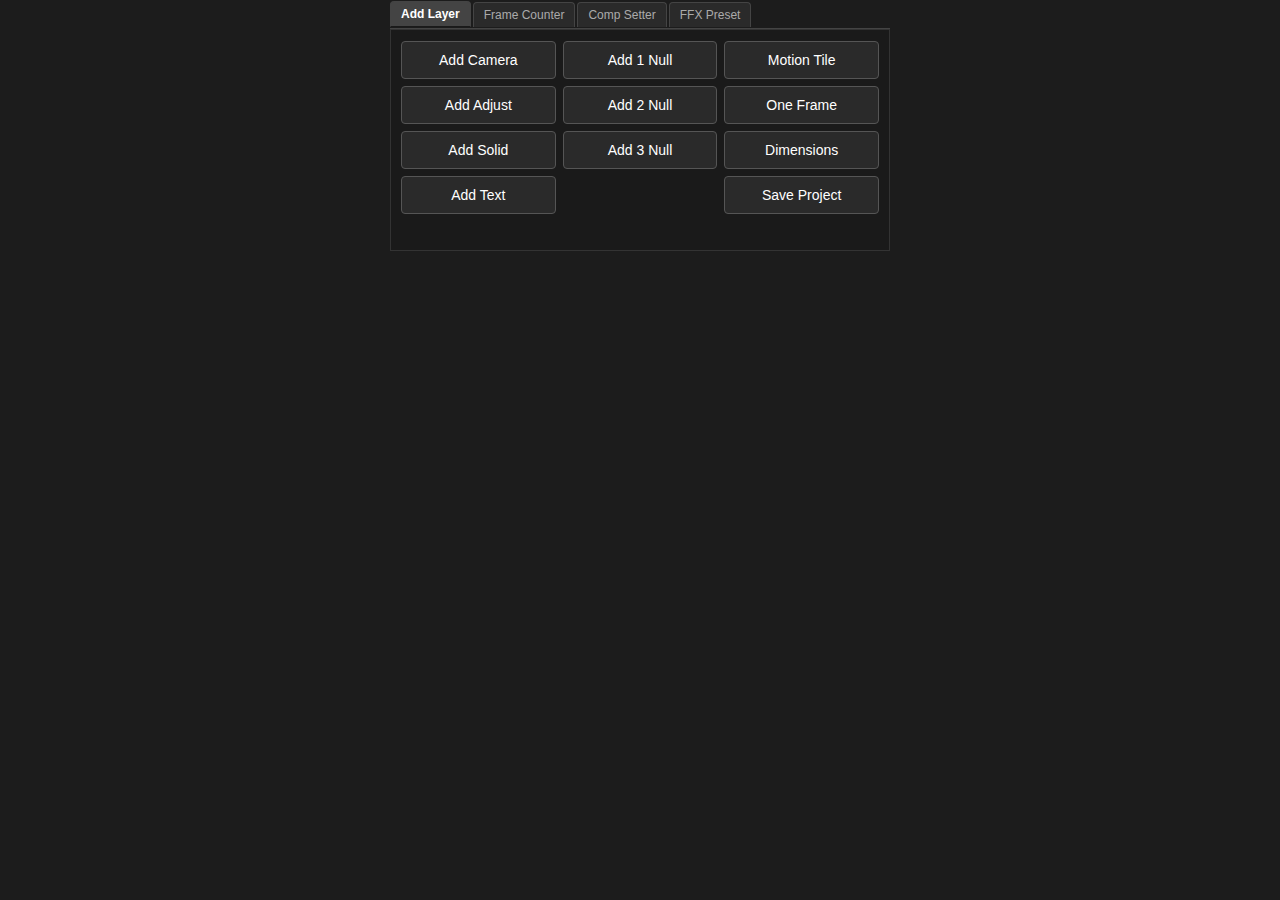
<file: index.html>
<!-- index.html -->
<!DOCTYPE html>
<html lang="en">
<head>
  <meta charset="UTF-8" />
  <title>AddLayerPanelCEP Dark theme</title>
  <link rel="stylesheet" href="style.css" />
  <script src="lib/CSInterface.js"></script>
  <script src="main.js" defer></script>
</head>
<body>
  <div class="tab-container">
    <ul class="tabs">
      <li class="tab-button active" data-tab="tab1">Add Layer</li>
      <li class="tab-button"        data-tab="tab2">Frame Counter</li>
      <li class="tab-button"        data-tab="tab3">Comp Setter</li>
      <li class="tab-button"        data-tab="tab4">FFX Preset</li>
    </ul>

    <!-- タブ1：Add Layer -->
    <div id="tab1" class="tab-content active">
      <div class="button-grid">
        <button id="btn-add-camera">Add Camera</button>
        <button id="btn-add-null-1">Add 1 Null</button>
        <button id="btn-add-motion-tile">Motion Tile</button>

        <button id="btn-add-adjustment">Add Adjust</button>
        <button id="btn-add-null-2">Add 2 Null</button>
        <button id="btn-add-one-frame">One Frame</button>

        <button id="btn-add-solid">Add Solid</button>
        <button id="btn-add-null-3">Add 3 Null</button>
        <button id="btn-split-dimensions">Dimensions</button>

        <button id="btn-add-text">Add Text</button>
        <div></div> <!-- 空セル -->
        <button id="btn-save-project">Save Project</button>
      </div>
    </div>

    <!-- タブ2：Frame Counter -->
    <div id="tab2" class="tab-content">
      <div class="frame-counter">
        <div class="btn-group">
          <button id="btnStart">Count Start</button>
          <button id="btnEnd">Count End</button>
        </div>
        <textarea id="resultBox" readonly></textarea>
      </div>
    </div>

    <!-- タブ3：Comp Setter -->
    <div id="tab3" class="tab-content">
      <div class="comp-setter">
        <div class="row">
          <label>W: <input type="number" id="compWidth" value="1920" /></label>
          <label>H: <input type="number" id="compHeight" value="1080" /></label>
          <label>FPS: <input type="number" step="0.01" id="compFps" value="29.97" /></label>
        </div>

        <div class="row">
          <label>Preset:
            <select id="presetResolution">
              <option value="">-- Resolution --</option>
              <option value="1920x1080">1920 x 1080</option>
              <option value="1600x1080">1600 x 1080</option>
              <option value="1080x1080">1080 x 1080</option>
              <option value="active">From Active Comp</option>
            </select>
          </label>

          <label>Preset:
            <select id="presetFramerate">
              <option value="">-- FPS --</option>
              <option value="15">15</option>
              <option value="18">18</option>
              <option value="20">20</option>
              <option value="24">24</option>
              <option value="30">30</option>
              <option value="active">From Active Comp</option>
            </select>
          </label>
        </div>

        <div class="row">
          <label><input type="checkbox" id="setDuration" /> Set Duration</label>
          <input type="number" id="compDuration" value="300" />
          <select id="durationUnit">
            <option value="frames">Frames</option>
            <option value="seconds">Seconds</option>
          </select>
        </div>

        <div class="row apply-buttons">
          <button id="btnApplyComp">適用 / Apply</button>
          <button id="btnCenterLayers">Center Layers</button>
        </div>
      </div>
      <div class="credit">Created By @misemise888</div>
    </div>

    <!-- タブ4：FFX Preset -->
    <div id="tab4" class="tab-content">
      <div class="ffx-preset-panel">
        <h2>FFX プリセットを適用</h2>
        <div class="apply-buttons-grid">
          <button class="preset-apply" data-index="0" disabled>Slot 1</button>
          <!-- …Slot 2～8 も同様に… -->
          <button class="preset-apply" data-index="7" disabled>Slot 8</button>
        </div>

        <!-- ここにトグルと設定ボタンを追加 -->
        <label style="margin-top:16px;display:flex;align-items:center;">
          <input type="checkbox" id="toggleWindow" style="margin-right:8px" />
          別ウィンドウで開く
        </label>
        <button id="btn-customize-presets" style="margin-top:8px;">プリセット設定</button>
      </div>
    </div>

    <!-- iframeオーバーレイによるモーダル -->
    <div id="configOverlay" style="
        display:none;
        position:fixed;top:0;left:0;width:100%;height:100%;
        background:rgba(0,0,0,0.6);
        justify-content:center;align-items:center;
      ">
      <iframe id="configFrame" src="" style="
        width:600px;height:700px;border:none;
        background:white;
      "></iframe>
    </div>
  </div>
</body>
</html>
</file>
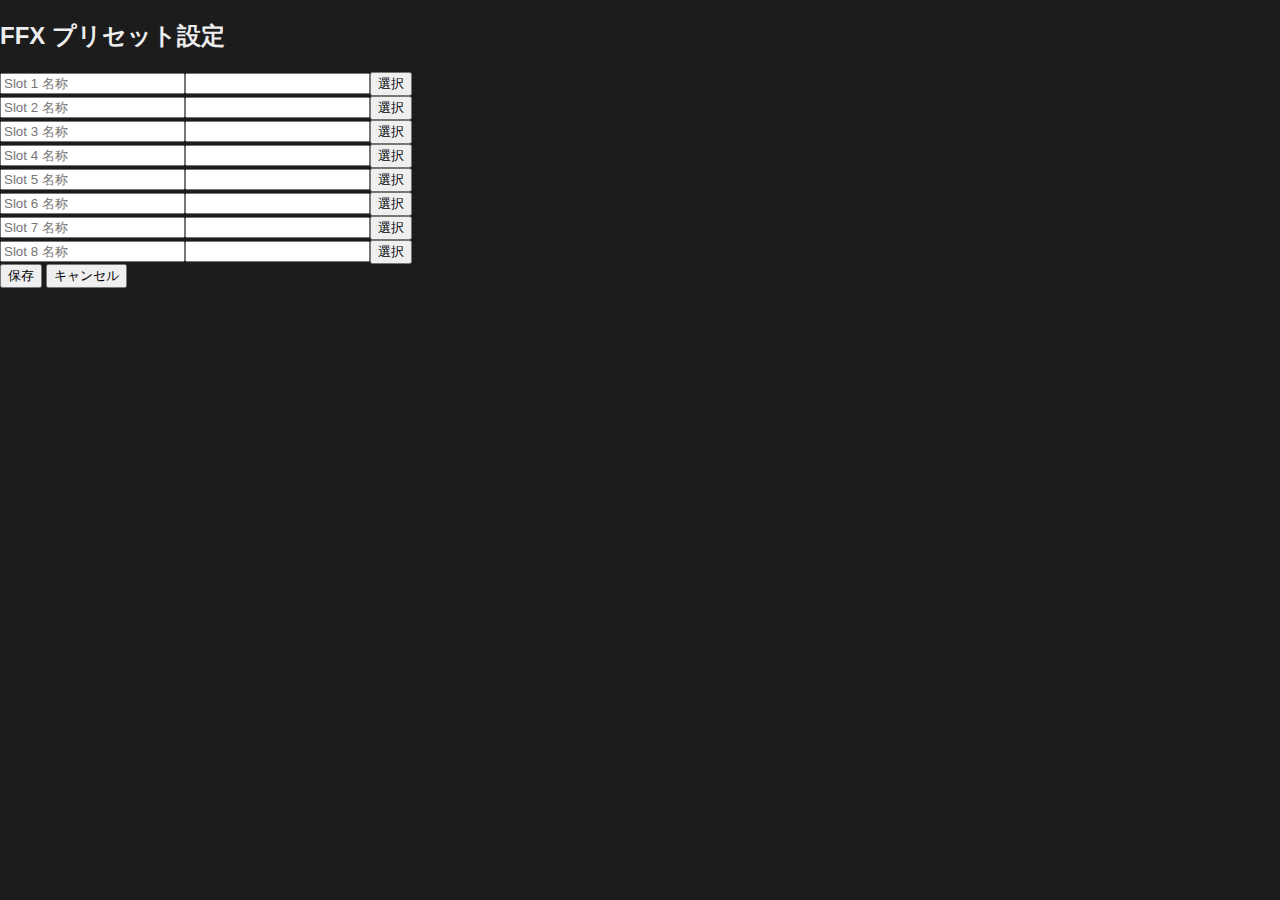
<file: config.html>
<!DOCTYPE html>
<html lang="ja">
<head>
  <meta charset="UTF-8">
  <title>FFX プリセット設定</title>
  <link rel="stylesheet" href="style.css">
</head>
<body>
  <div class="config-container">
    <h2>FFX プリセット設定</h2>
    <div id="slot-container"></div>
    <div class="btn-row">
      <button id="btn-save">保存</button>
      <button id="btn-cancel">キャンセル</button>
    </div>
  </div>

  <input type="file" id="preset-file" accept=".ffx" style="display:none">

  <script>
    let cfgs = [];

    function renderSlots(data) {
      const container = document.getElementById('slot-container');
      container.innerHTML = '';
      for (let i = 0; i < 8; i++) {
        const cfg = data[i] || {};
        const slot = document.createElement('div');
        slot.className = 'slot';

        const labelInput = document.createElement('input');
        labelInput.className = 'label';
        labelInput.placeholder = `Slot ${i + 1} 名称`;
        labelInput.value = cfg.label || '';

        const pathInput = document.createElement('input');
        pathInput.className = 'path';
        pathInput.type = 'text';
        pathInput.readOnly = true;
        pathInput.value = cfg.path || '';

        const selectBtn = document.createElement('button');
        selectBtn.textContent = '選択';
        selectBtn.addEventListener('click', () => {
          const file = document.createElement('input');
          file.type = 'file';
          file.accept = '.ffx';
          file.onchange = (e) => {
            const f = e.target.files[0];
            if (f) {
              pathInput.value = f.fsName || f.path || f.name;
              cfgs[i] = {
                ...cfgs[i],
                path: f.fsName || f.path || f.name
              };
            }
          };
          file.click();
        });

        slot.appendChild(labelInput);
        slot.appendChild(pathInput);
        slot.appendChild(selectBtn);
        container.appendChild(slot);
      }
    }

    document.addEventListener('DOMContentLoaded', () => {
      const stored = localStorage.getItem('ffxPresetConfig');
      cfgs = stored ? JSON.parse(stored) : [];
      renderSlots(cfgs);
    });

    document.getElementById('btn-save').addEventListener('click', () => {
      document.querySelectorAll('.slot').forEach((d, i) => {
        const lbl = d.querySelector('.label').value.trim();
        cfgs[i] = {
          ...cfgs[i],
          label: lbl || null
        };
      });
      localStorage.setItem('ffxPresetConfig', JSON.stringify(cfgs));
      window.close();
    });

    document.getElementById('btn-cancel').addEventListener('click', () => {
      window.close();
    });
  </script>
</body>
</html>
</file>
<file: style.css>
/* ===== 共通 ===== */
body {
  margin: 0;
  padding: 0;
  font-family: sans-serif;
  background-color: #1c1c1c;
  color: #eee;
  overflow-x: hidden;
}

.tab-container {
  margin: 0 auto;
  max-width: 500px;
}

/* ===== タブボタン ===== */
.tabs {
  display: flex;
  list-style: none;
  padding: 0;
  margin: 0;
  border-bottom: 1px solid #444;
  background-color: #1c1c1c;
  height: 28px;
  align-items: center;
}

.tab-button {
  display: inline-flex;
  align-items: center;
  justify-content: center;
  padding: 2px 10px;
  font-size: 12px;
  background-color: #2a2a2a;
  border: 1px solid #444;
  border-bottom: none;
  color: #aaa;
  cursor: pointer;
  margin-right: 2px;
  border-top-left-radius: 4px;
  border-top-right-radius: 4px;
  height: 20px;
  user-select: none;
}

.tab-button.active {
  background-color: #444;
  color: #fff;
  font-weight: bold;
  border-bottom: 1px solid #1a1a1a;
}

/* ===== タブ中身 ===== */
.tab-content {
  display: none;
  padding: 10px 10px;
  background-color: #1a1a1a;
  border: 1px solid #333;
  min-height: 200px;
  overflow-y: auto;
}
.tab-content.active {
  display: block;
}

/* ===== Add Layer ボタンレイアウト ===== */
.button-grid {
  display: grid;
  grid-template-columns: repeat(3, 1fr);
  gap: 7px;
  margin-top: 1px;
}
.button-grid button {
  padding: 10px;
  background-color: #2a2a2a;
  color: white;
  border: 1px solid #555;
  cursor: pointer;
  font-size: 14px;
  border-radius: 4px;
  text-align: center;
}
.button-grid button:hover {
  background-color: #3a3a3a;
}

/* ===== Frame Counter ===== */
.frame-counter {
  margin-top: 10px;
}
.btn-group {
  display: flex;
  gap: 10px;
  margin-bottom: 10px;
}
.btn-group button {
  padding: 6px 12px;
}
textarea#resultBox {
  width: 100%;
  height: 80px;
  background-color: #222;
  color: #fff;
  border: 1px solid #555;
  resize: none;
  padding: 5px;
  font-family: "Segoe UI", "Helvetica Neue", sans-serif;
  font-size: 15px;
  line-height: 1.5;
}

/* ===== Comp Setter レイアウト調整 ===== */
.comp-setter {
  font-size: 13px;
  color: #ccc;
}
.section-title {
  font-weight: bold;
  margin: 14px 0 8px;
  color: #aaa;
  font-size: 13px;
}
.row {
  display: flex;
  align-items: center;
  gap: 12px;
  margin-bottom: 10px;
  flex-wrap: wrap;
}

/* 入力欄・セレクトボックス共通 */
input[type="number"],
select {
  padding: 5px 8px;
  font-size: 13px;
  background-color: #1a1a1a;
  color: #eee;
  border: 1px solid #555;
  border-radius: 4px;
  width: 60px;
  max-width: 120px;
  flex-shrink: 1;
}

/* プリセットセレクト幅 */
#presetResolution,
#presetFramerate {
  width: 120px;
}

/* 横並びの Apply + Center ボタン */
.apply-buttons {
  display: flex;
  gap: 10px;
  margin-left: auto;
}
.apply-buttons button {
  padding: 6px 12px;
  font-size: 13px;
  background-color: #2a2a2a;
  color: white;
  border: 1px solid #555;
  border-radius: 4px;
  cursor: pointer;
}
.apply-buttons button:hover {
  background-color: #3a3a3a;
}

/* Duration Frame/Second */
#durationUnit {
  width: 100px;  /* ← 好きな幅に調整（例：80〜120px） */
}

/* ラベル */
label {
  font-weight: 500;
  font-size: 13px;
  color: #ccc;
}

/* ===== クレジット ===== */
.credit {
  text-align: center;
  font-size: 11px;
  color: #666;
  margin-top: 20px;
  padding: 5px 0;
  border-top: 1px solid #333;
}

/* ===== タブ4：ボタン均等配置 ===== */
.ffx-preset-panel .apply-buttons-grid {
  display: grid;
  grid-template-columns: repeat(4, 1fr);
  gap: 10px;
  padding: 10px;
}
.ffx-preset-panel .apply-buttons-grid .preset-apply {
  width: 100%;
  padding: 8px 0;
  font-size: 14px;
  box-sizing: border-box;
}

/* ===== プリセット設定モーダル ===== */
#presetModal {
  display: none;
  position: fixed;
  top: 0; left: 0;
  width: 100%; height: 100%;
  background: rgba(0,0,0,0.5);
  z-index: 1000;
  align-items: center;
  justify-content: center;
}

#preset-config-modal {
  width: 90%;
  max-width: 800px;
  height: 90%;
  background: #1e1e1e;
  padding: 20px;
  border-radius: 8px;
  box-sizing: border-box;
  overflow: hidden;
  position: relative;
}

#preset-config-modal .config-grid {
  display: grid;
  grid-template-columns: 1fr 1fr; /* 2列 */
  gap: 10px 20px;
  max-height: calc(90% - 80px);
  overflow-y: auto;
  padding: 10px 0;
}

#preset-config-modal .config-slot {
  display: grid;
  grid-template-columns: 60px 1fr auto 1.5fr;
  align-items: center;
  gap: 8px;
  padding: 6px 0;
  border-bottom: 1px solid #444;
}

#preset-config-modal .config-slot:last-child {
  border-bottom: none;
}

#preset-config-modal .slot-label {
  color: #aaa;
  font-size: 13px;
}

#preset-config-modal .config-label {
  background: #333;
  border: 1px solid #555;
  color: #fff;
  padding: 6px 8px;
  font-size: 14px;
  width: 100%;
  box-sizing: border-box;
}

#preset-config-modal .config-select {
  background: #444;
  border: none;
  padding: 4px 6px;
  cursor: pointer;
  font-size: 13px;
  width: 60px;
  box-sizing: border-box;
  text-align: center;
}
#preset-config-modal .config-select:hover {
  background-color: #555;
}

#preset-config-modal .config-path {
  color: #ddd;
  font-size: 12px;
  overflow: hidden;
  text-overflow: ellipsis;
  white-space: nowrap;
}

#preset-config-modal .modal-actions {
  text-align: right;
  margin-top: 12px;
}

#preset-config-modal .modal-actions .action-button {
  background: #444;
  color: #fff;
  border: none;
  padding: 6px 12px;
  margin-left: 8px;
  cursor: pointer;
  font-size: 13px;
}
#preset-config-modal .modal-actions .action-button:hover {
  background: #555;
}

/* モーダル用オーバーレイ */
.config-overlay {
  position: fixed;
  top: 0; left: 0; right: 0; bottom: 0;
  background: rgba(0, 0, 0, 0.5);
  display: flex;
  justify-content: center;
  align-items: center;
  z-index: 1000;
}

/* iframe 本体 */
.config-iframe {
  width: 90%;
  height: 90%;
  background: #1e1e1e;
  border: none;
  border-radius: 8px;
  box-shadow: 0 0 20px rgba(0,0,0,0.6);
}

#configOverlay {
  display: none;
  position: fixed;
  top: 0; left: 0; right: 0; bottom: 0;
  background: rgba(0,0,0,0.6);
  /* 追加：内容がはみ出したらスクロール */
  overflow: auto;
  z-index: 9999;
  display: flex;
  justify-content: center;
  align-items: center;
}

#configFrame {
  /* 高さをpx固定すると、パネルの高さが足りない場合に見切れるので */
  /* 画面高さの80%など相対指定にすると良い */
  width: 80%;
  height: 80%;
  max-width: 600px;
  max-height: 700px;
  border: none;
  background: white;
}
</file>
